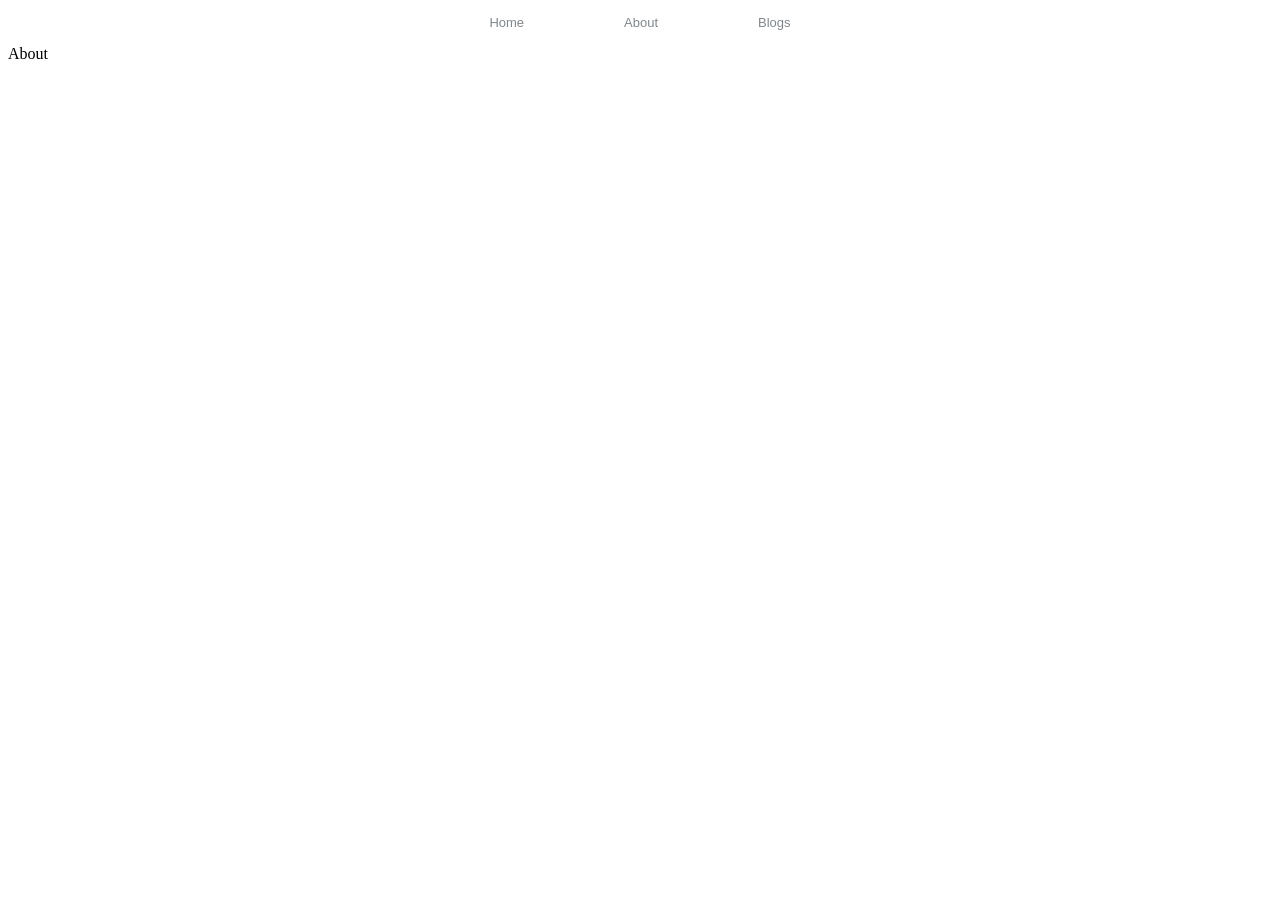
<file: about.html>
<!DOCTYPE html>
 <html>
    <head>
        <title>About</title>
        <link rel="stylesheet"  href="css/style.css">
    </head>
    <body>
     <div class="center gap">
            <a href="website_practice.html">Home</a>
            <a href="about.html">About</a>
            <a>Blogs</a>
        </div>
        About
    </body>
 </html>
</file>
<file: css/style.css>
.center{
    display: flex;
    justify-content: center;
    align-items: center;
    flex-direction: row;
}
.center-col{
    display: flex;
    justify-content: center;
    align-items: center;
    flex-direction: column;

}
.gap{
     gap:100px;
     margin-top: 15px;
     margin-bottom: 15px;
}
.center a{
    text-decoration: none;
    font-family: 'Lucida Sans', 'Lucida Sans Regular', 'Lucida Grande', 'Lucida Sans Unicode', Geneva, Verdana, sans-serif;
    font-size: small;
    color:rgb(129, 135, 140);

}
.center a:hover{
    color: black;
}
.profile{
    width:15%;
    border-radius:50% ;
}
.Heading{
    font-family:'Franklin Gothic Medium', 'Arial Narrow', Arial, sans-serif;
    color:black;
}
.paragraph{
    font-family:'Franklin Gothic Medium', 'Arial Narrow', Arial, sans-serif;
    color:black;
    font-size:larger;
}
.galary{
    gap:75px;
    margin-top:15px;
    margin-bottom:15px;
}
.Heading-2{
   text-decoration:underline;

}
</file>
